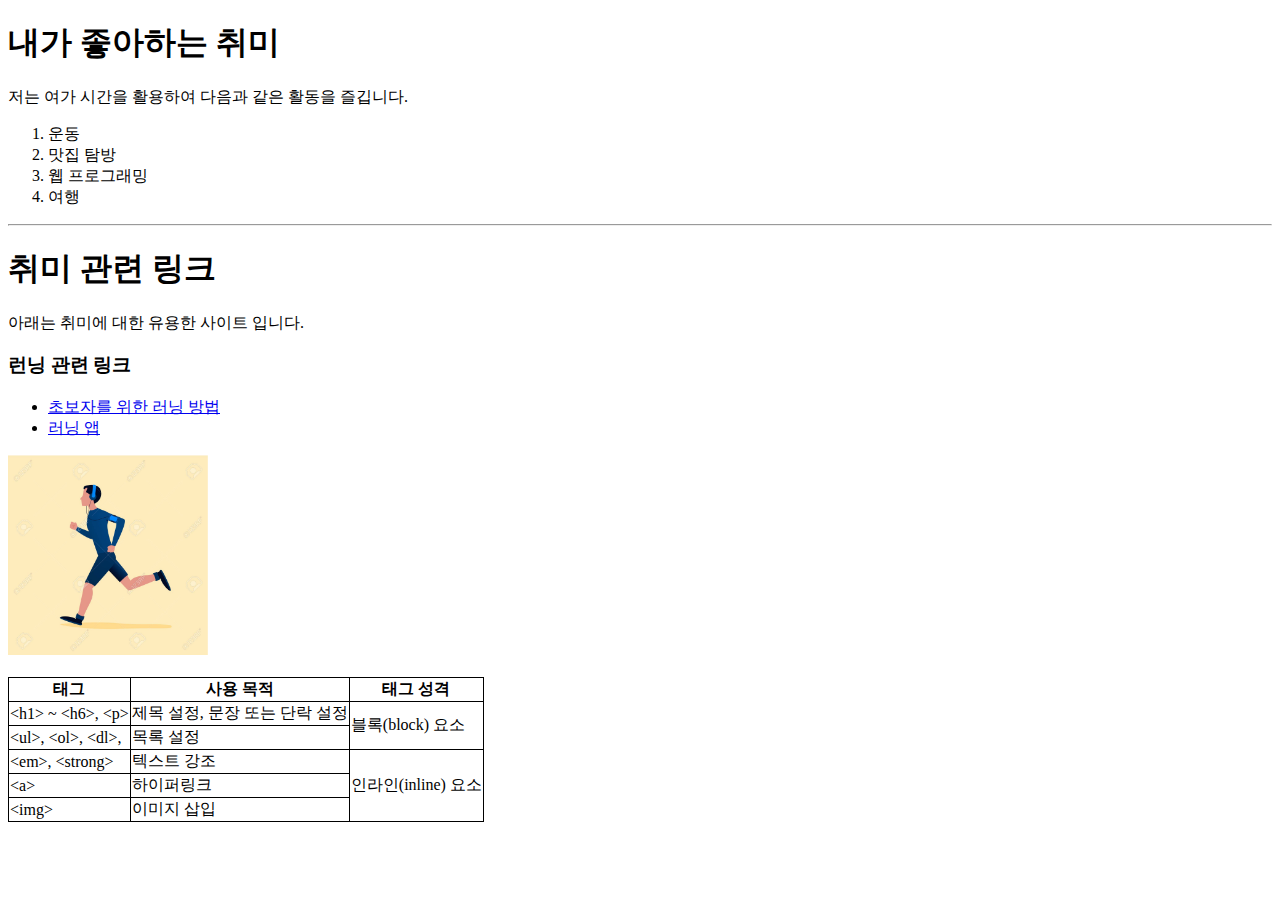
<file: 2025-Univ-2nd-Year/Basic-Web-Programming/20250317/assignment.html>
<!DOCTYPE html>
<html lang="en">
<head>
  <meta charset="UTF-8">
  <meta name="viewport" content="width=device-width, initial-scale=1.0">
  <title>Document</title>
  <style>
    table {
      border-collapse: collapse;
    }
    table, th, td {
      border: 1px solid black;
    }
  </style>
</head>
<body>
  <h1>내가 좋아하는 취미</h1>
  <div>
    <p>저는 여가 시간을 활용하여 다음과 같은 활동을 즐깁니다.</p>

    <ol >
      <li>운동</li>
      <li>맛집 탐방</li>
      <li>웹 프로그래밍</li>
      <li>여행</li>
    </ol>
  </div>

  <hr>

  <div>
    <h1>취미 관련 링크</h1>
    <p>아래는 취미에 대한 유용한 사이트 입니다.</p>


    <h3>런닝 관련 링크</h3>
    <ul>
      <li><a href="#">초보자를 위한 러닝 방법</a></li>
      <li><a href="#">러닝 앱</a></li>
    </ul>

    <img class="running" src="running.jpg" alt="런닝하는 사람들" width="200">

  </div>
  <br>


  <table>
    <tr>
      <th>태그</th>
      <th>사용 목적</th>
      <th>태그 성격</th>
    </tr>

    <tr>
      <td> 
        &lt;h1&gt; ~ &lt;h6&gt;,
        &lt;p&gt;
      </td>
      <td> 제목 설정, 문장 또는 단락 설정 </td>
      <td rowspan="2"> 블록(block) 요소 </td>
    </tr>

    <tr>
      <td>
        &lt;ul&gt;,
        &lt;ol&gt;,
        &lt;dl&gt;,
      </td>
      <td> 목록 설정 </td>
    </tr>

    <tr>
      <td>
        &lt;em&gt;,
        &lt;strong&gt;
       </td>
      <td> 텍스트 강조 </td>
      <td rowspan="3"> 인라인(inline) 요소 </td>
    </tr>

    <tr>
      <td>&lt;a&gt;</td>
      <td> 하이퍼링크 </td>
    </tr>

    <tr>
      <td> &lt;img&gt;</td>
      <td> 이미지 삽입 </td>
  
    </tr>

  </table>
</body>
</html>
</file>
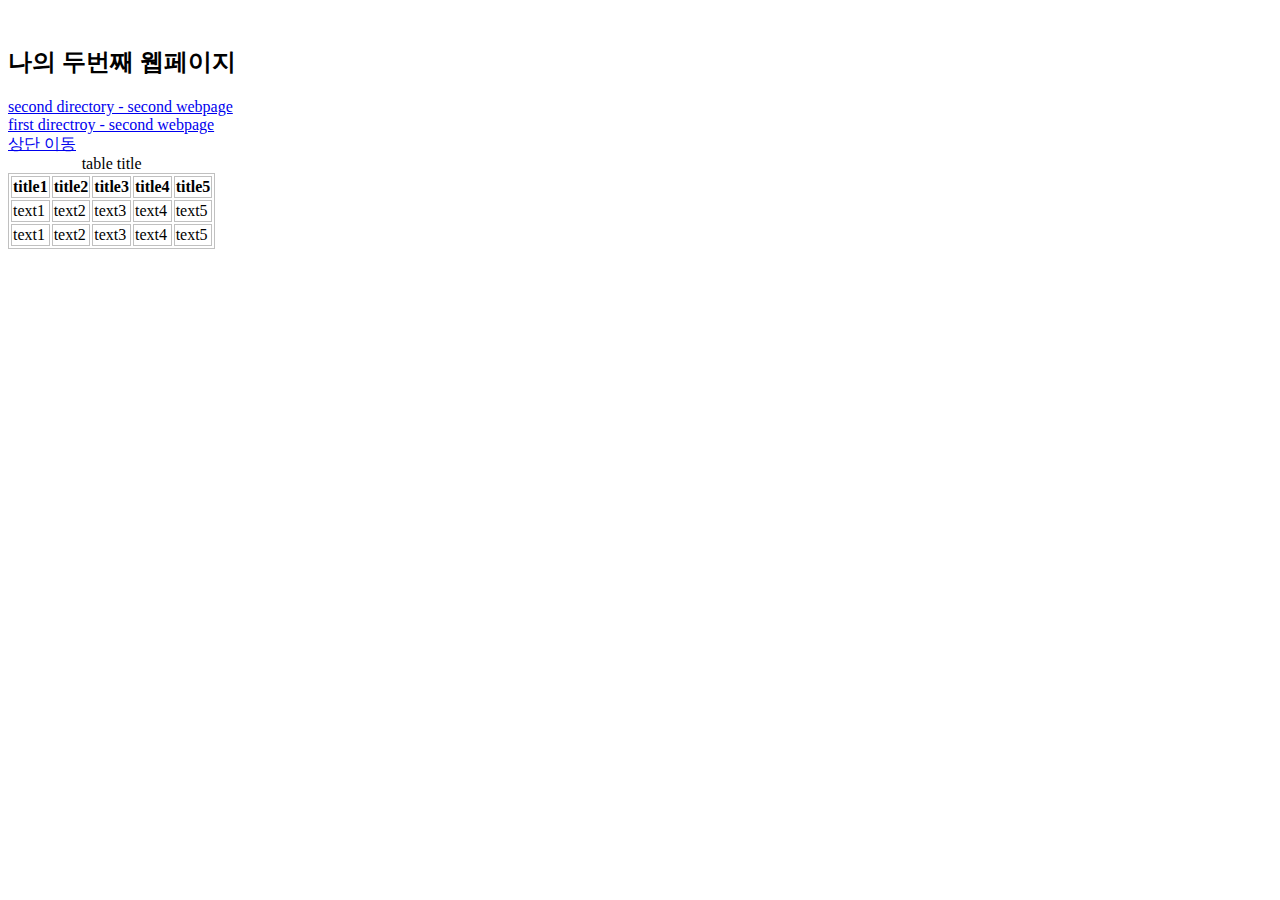
<file: 2025-Univ-2nd-Year/Basic-Web-Programming/20250317/second.html>
<!DOCTYPE html>
<html lang="en">
<head>
  <meta charset="UTF-8">
  <meta name="viewport" content="width=device-width, initial-scale=1.0">
  <title>Document</title>
  <style>
    table, th, td {
      border: 1px solid silver;
    }
  </style>
</head>
<br>
  <h2 id='top'>나의 두번째 웹페이지</h2>
  <a href ='./first.html' target='_blank'>
    second directory - second webpage
  </a></br>
  <a href ='../20250312/first.html' target='_blank'>
    first directroy - second webpage
  </a><br>

  <a href='#top'>상단 이동</a><br>

  <table>
    <caption>table title</caption>
    <tr>
      <th>title1</th>
      <th>title2</th>
      <th>title3</th>
      <th>title4</th>
      <th>title5</th>
    </tr>
    <tr>
      <td>text1</td>
      <td>text2</td>
      <td>text3</td>
      <td>text4</td>
      <td>text5</td>
    </tr>
    <tr>
      <td>text1</td>
      <td>text2</td>
      <td>text3</td>
      <td>text4</td>
      <td>text5</td>
    </tr>
  </table>
</body>
</html>
</file>
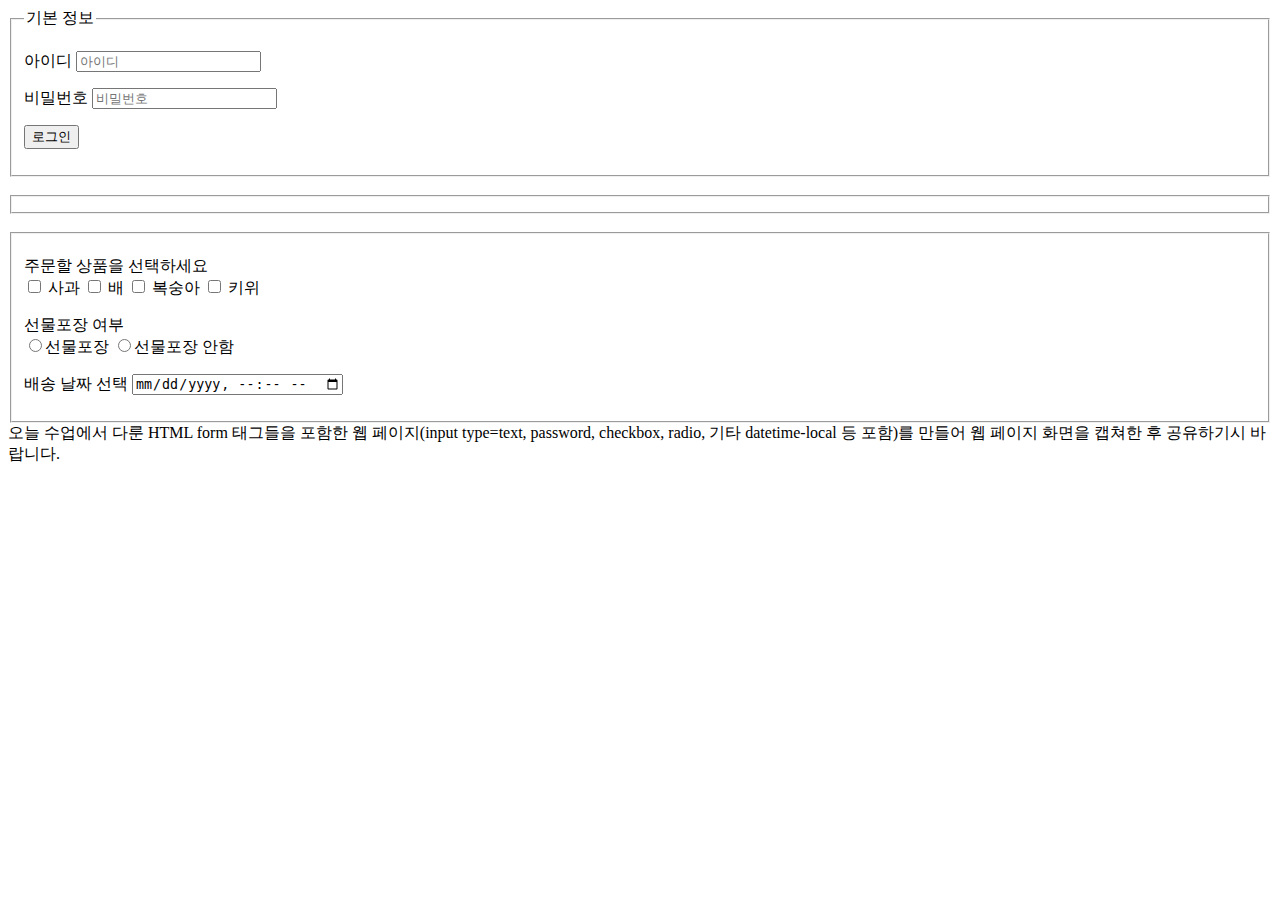
<file: 2025-Univ-2nd-Year/Basic-Web-Programming/20250319/assignment.html>
<!DOCTYPE html>
<html lang="en">
<head>
  <meta charset="UTF-8">
  <meta name="viewport" content="width=device-width, initial-scale=1.0">
  <title>Document</title>
</head>
<body>
  <form action="#">
    <fieldset>
      <legend>기본 정보</legend>
      <p>
        <label for="userid">아이디</label>
        <input type="text" id="userid" placeholder="아이디">
      </p>
      <p>
        <label for="passwd">비밀번호</label>
        <input type="password" id="passwd" placeholder="비밀번호">
      </p>
      <p>
        <input type="submit" value="로그인">
      </p>
    </fieldset><br>

    <fieldset>

    </fieldset><br>

    <fieldset>
      <p>
        <label>주문할 상품을 선택하세요</label><br>

        <input type="checkbox" name="apple" value="apple">
        <label>사과</label>

        <input type="checkbox" name="pear" value="pear">
        <label>배</label>

        <input type="checkbox" name="peach" value="peach">
        <label>복숭아</label>

        <input type="checkbox" name="kiwi" value="kiwi">
        <label>키위</label><br>
      </p>
      <p>
        <label>선물포장 여부</label><br>
        <label><input type="radio" name="gift" value="yes">선물포장</label>
        <label><input type="radio" name="gift" value="no">선물포장 안함</label>
      </p>
      <p>
        <label>배송 날짜 선택</label>
        <input type="datetime-local">
      </p>
    </fieldset>
  </form>
</body>
</html>

오늘 수업에서 다룬 HTML form 태그들을 포함한 웹 페이지(input type=text, password, checkbox, radio, 기타 datetime-local 등 포함)를 만들어 웹 페이지 화면을 캡쳐한 후 공유하기시 바랍니다.
</file>
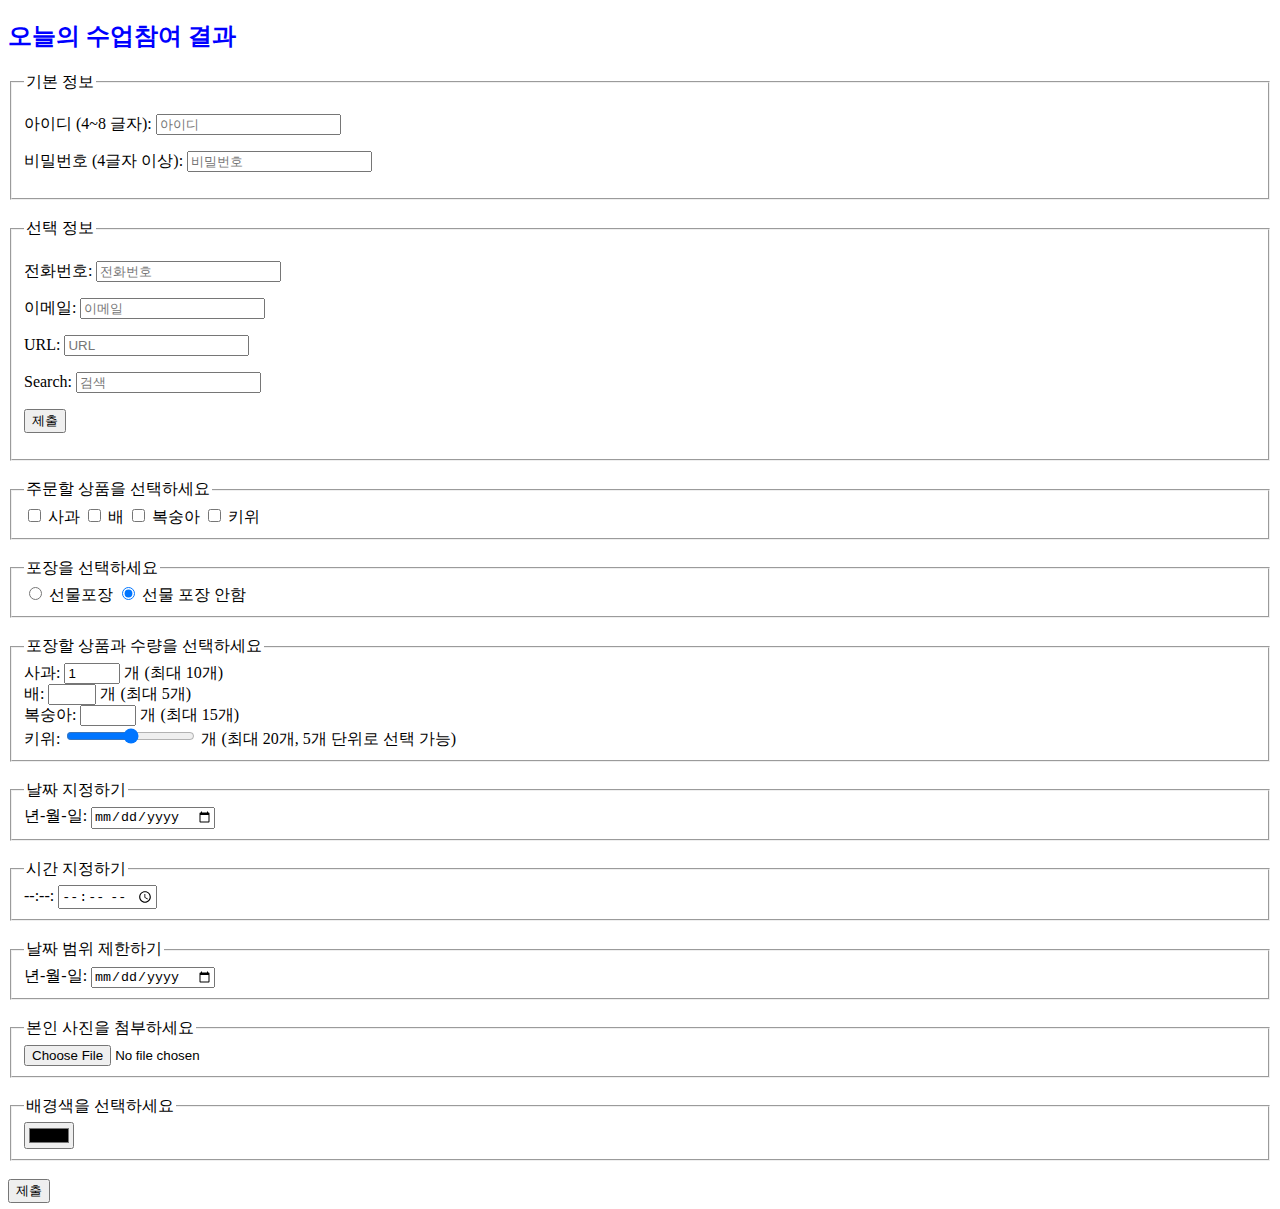
<file: 2025-Univ-2nd-Year/Basic-Web-Programming/20250319/assignment2.html>
<!DOCTYPE html>
<html lang="ko">
<head>
  <meta charset="UTF-8">
  <meta name="viewport" content="width=device-width, initial-scale=1.0">
  <title>수업참여 결과</title>
</head>
<body>
  <h2 style="color:blue;">오늘의 수업참여 결과</h2>

  <form action="#">
    <fieldset>
      <legend>기본 정보</legend>
      <p>
        <label for="userid">아이디 (4~8 글자):</label>
        <input type="text" id="userid" placeholder="아이디" minlength="4" maxlength="8" required>
      </p>
      <p>
        <label for="passwd">비밀번호 (4글자 이상):</label>
        <input type="password" id="passwd" placeholder="비밀번호" minlength="4" required>
      </p>
    </fieldset><br>

    <fieldset>
      <legend>선택 정보</legend>
      <p>
        <label for="phone">전화번호:</label>
        <input type="tel" id="phone" placeholder="전화번호">
      </p>
      <p>
        <label for="email">이메일:</label>
        <input type="email" id="email" placeholder="이메일">
      </p>
      <p>
        <label for="url">URL:</label>
        <input type="url" id="url" placeholder="URL">
      </p>
      <p>
        <label for="search">Search:</label>
        <input type="search" id="search" placeholder="검색">
      </p>
      <p>
        <input type="submit" value="제출">
      </p>
    </fieldset><br>

    <fieldset>
      <legend>주문할 상품을 선택하세요</legend>
      <input type="checkbox" name="product" value="apple" id="apple">
      <label for="apple">사과</label>

      <input type="checkbox" name="product" value="pear" id="pear">
      <label for="pear">배</label>

      <input type="checkbox" name="product" value="peach" id="peach">
      <label for="peach">복숭아</label>

      <input type="checkbox" name="product" value="kiwi" id="kiwi">
      <label for="kiwi">키위</label>
    </fieldset><br>

    <fieldset>
      <legend>포장을 선택하세요</legend>
      <label><input type="radio" name="gift" value="yes"> 선물포장</label>
      <label><input type="radio" name="gift" value="no" checked> 선물 포장 안함</label>
    </fieldset><br>

    <fieldset>
      <legend>포장할 상품과 수량을 선택하세요</legend>
      <label for="apple_qty">사과:</label>
      <input type="number" id="apple_qty" min="0" max="10" value="1"> 개 (최대 10개) <br>

      <label for="pear_qty">배:</label>
      <input type="number" id="pear_qty" min="0" max="5"> 개 (최대 5개) <br>

      <label for="peach_qty">복숭아:</label>
      <input type="number" id="peach_qty" min="0" max="15"> 개 (최대 15개) <br>

      <label for="kiwi_qty">키위:</label>
      <input type="range" id="kiwi_qty" min="0" max="20" step="5"> 개 (최대 20개, 5개 단위로 선택 가능)
    </fieldset><br>

    <fieldset>
      <legend>날짜 지정하기</legend>
      <label for="date">년-월-일:</label>
      <input type="date" id="date">
    </fieldset><br>

    <fieldset>
      <legend>시간 지정하기</legend>
      <label for="time">--:--:</label>
      <input type="time" id="time">
    </fieldset><br>

    <fieldset>
      <legend>날짜 범위 제한하기</legend>
      <label for="date_range">년-월-일:</label>
      <input type="date" id="date_range">
    </fieldset><br>

    <fieldset>
      <legend>본인 사진을 첨부하세요</legend>
      <input type="file">
    </fieldset><br>

    <fieldset>
      <legend>배경색을 선택하세요</legend>
      <input type="color">
    </fieldset><br>

    <input type="submit" value="제출">
  </form>

</body>
</html>
</file>
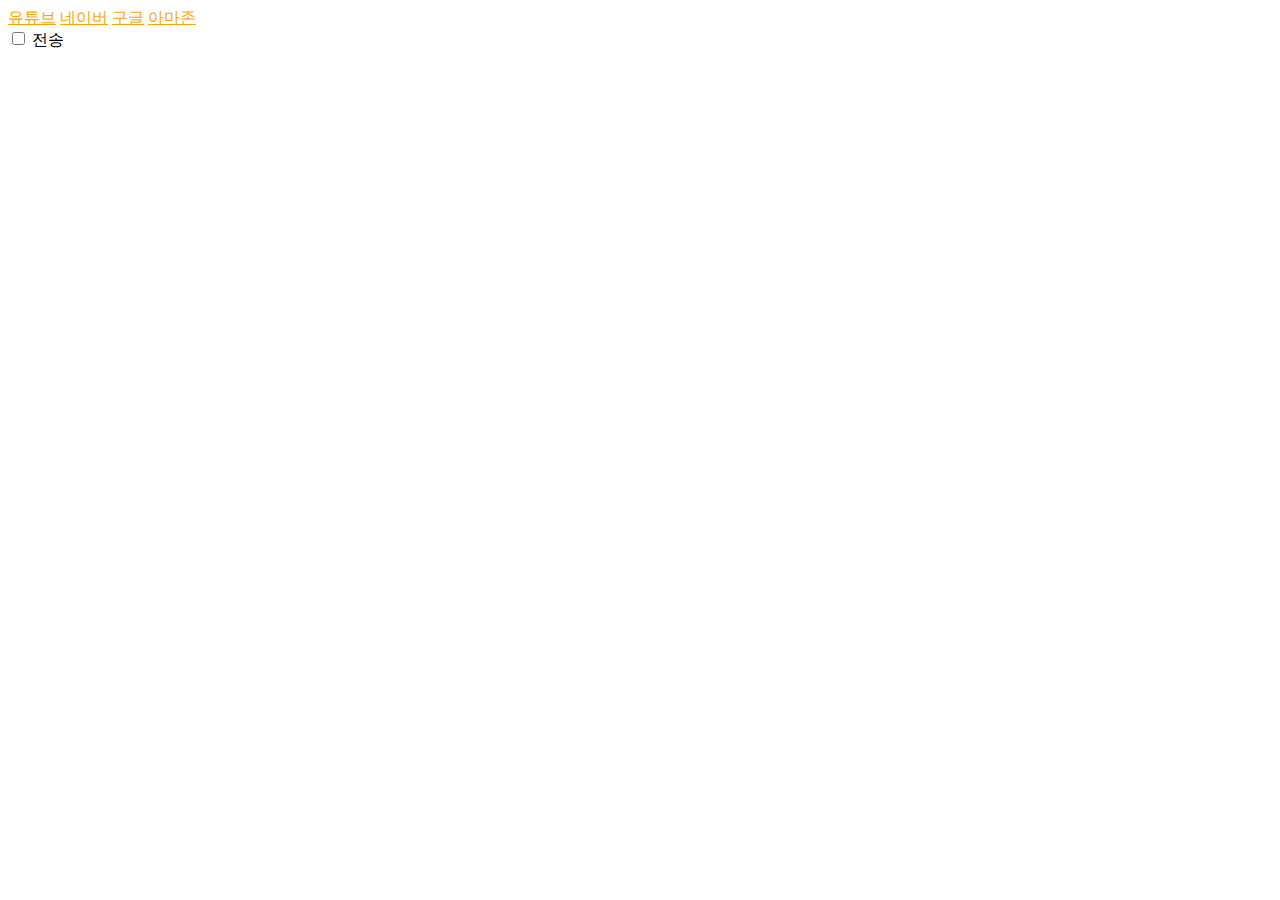
<file: 2025-Univ-2nd-Year/Basic-Web-Programming/20250326/first.html>
<!DOCTYPE html>
<html lang="en">
<head>
  <meta charset="UTF-8">
  <meta name="viewport" content="width=device-width, initial-scale=1.0">
  <title>Document</title>

  <style>
    a:link {
      color: orange;
    }
    a:visited {
      color: green;
    }

    input:checked + label {
      color: red;
    }
  </style>
</head>
<body>
  <a href="https://www.youtube.com">유튜브</a>
  <a href="https://www.naver.com">네이버</a>
  <a href="https://www.google.com">구글</a>
  <a href="https://www.amazon.com">아마존</a><br>

  <input type="checkbox" id="userid">
  <label for="userid">전송</label>


</body>
</html>
</file>
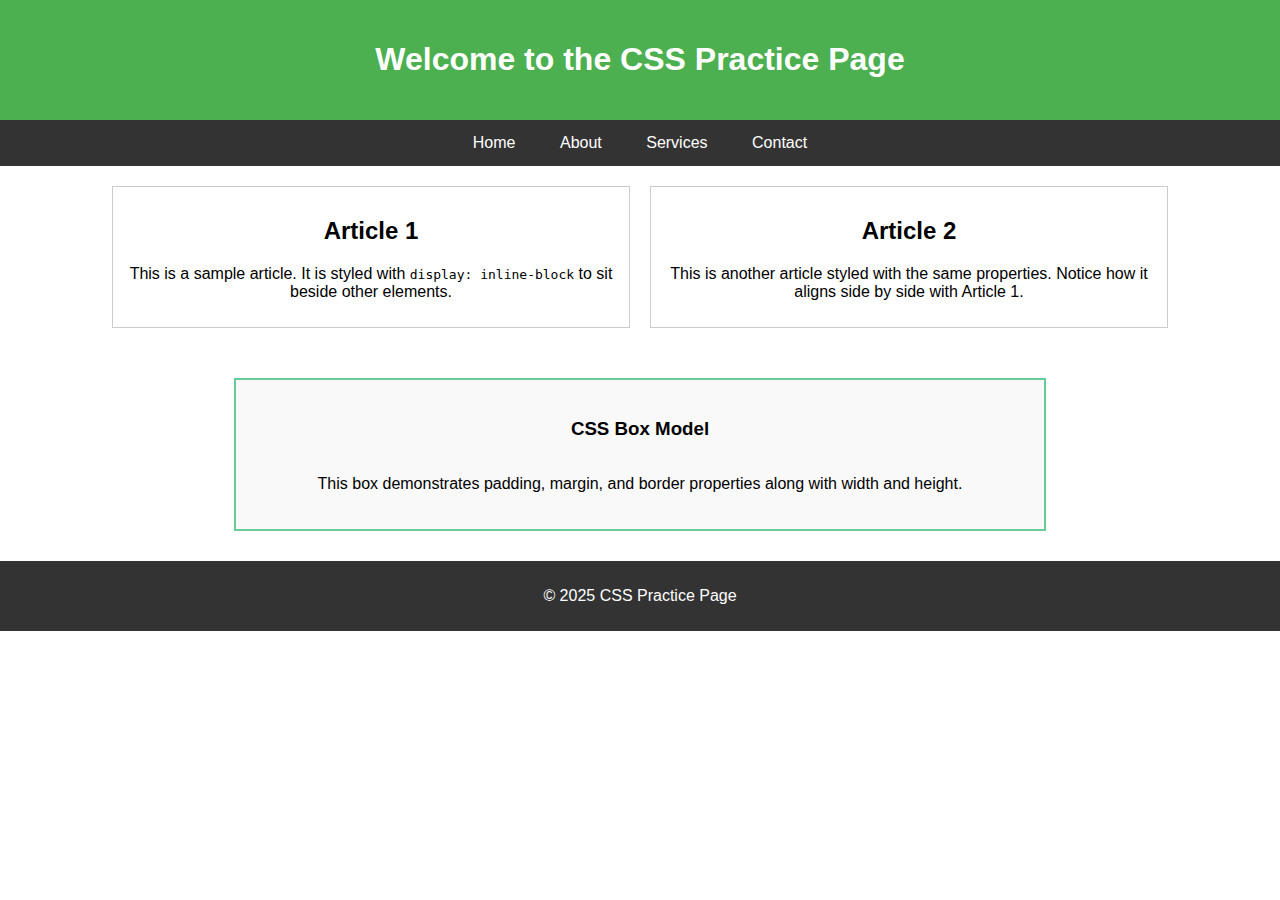
<file: 2025-Univ-2nd-Year/Basic-Web-Programming/20250407/cssPrac.html>
<!DOCTYPE html>
<html lang="en">
<head>
  <meta charset="UTF-8">
  <title>CSS Practice Page</title>
  <link rel="stylesheet" href="style.css">
</head>
<body>

  <header>
    <h1>Welcome to the CSS Practice Page</h1>
  </header>

  <nav>
    <ul>
      <li><a href="#">Home</a></li>
      <li><a href="#">About</a></li>
      <li><a href="#">Services</a></li>
      <li><a href="#">Contact</a></li>
    </ul>
  </nav>

  <section class="articles">
    <article>
      <h2>Article 1</h2>
      <p>This is a sample article. It is styled with <code>display: inline-block</code> to sit beside other elements.</p>
    </article>
    <article>
      <h2>Article 2</h2>
      <p>This is another article styled with the same properties. Notice how it aligns side by side with Article 1.</p>
    </article>
  </section>

  <section class="box-model">
    <h3>CSS Box Model</h3>
    <p>This box demonstrates padding, margin, and border properties along with width and height.</p>
  </section>

  <footer>
    <p>© 2025 CSS Practice Page</p>
  </footer>

</body>
</html>
</file>
<file: 2025-Univ-2nd-Year/Basic-Web-Programming/20250407/style.css>
/* 기본 설정 */
body {
  font-family: Arial, sans-serif;
  margin: 0;
  padding: 0;
}

/* 헤더 */
header {
  background-color: #4CAF50;
  color: white;
  padding: 20px;
  text-align: center;
}

/* 네비게이션 바 */
nav {
  background-color: #333;
}

nav ul {
  list-style-type: none;
  margin: 0;
  padding: 0;
  overflow: hidden;
  text-align: center;
}

nav ul li {
  display: inline-block;
}

nav ul li a {
  display: block;
  padding: 14px 20px;
  text-decoration: none;
  color: white;
}

nav ul li a:hover {
  background-color: black;
  font-weight: bold;
  color: yellow;
}

/* .articles {
  padding: 20px;
  text-align: center;
}

.articles article {
  display: inline-block;
  width: 40%;
  margin: 10px;
  border: 1px solid #ccc;
  padding: 10px;
  vertical-align: top;
}

.box-model {
  border: 2px solid #66cc99;
  background-color: #f9f9f9;
  margin: 30px auto;
  padding: 20px;
  width: 60%;
  text-align: center;
} */

/* 아티클 영역 (기존 inline-block → flex로 변경) */
.articles {
  display: flex;
  justify-content: center;
  gap: 20px;
  padding: 20px;
  text-align: center;
}

.articles article {
  flex: 0 0 40%;
  border: 1px solid #ccc;
  padding: 10px;
}

/* 박스 모델 영역을 중앙 정렬 */
.box-model {
  display: flex;
  flex-direction: column;
  align-items: center;
  border: 2px solid #66cc99;
  background-color: #f9f9f9;
  margin: 30px auto;
  padding: 20px;
  width: 60%;
  text-align: center;
}

/* 푸터 */
footer {
  background-color: #333;
  color: white;
  text-align: center;
  padding: 10px;
}
</file>
